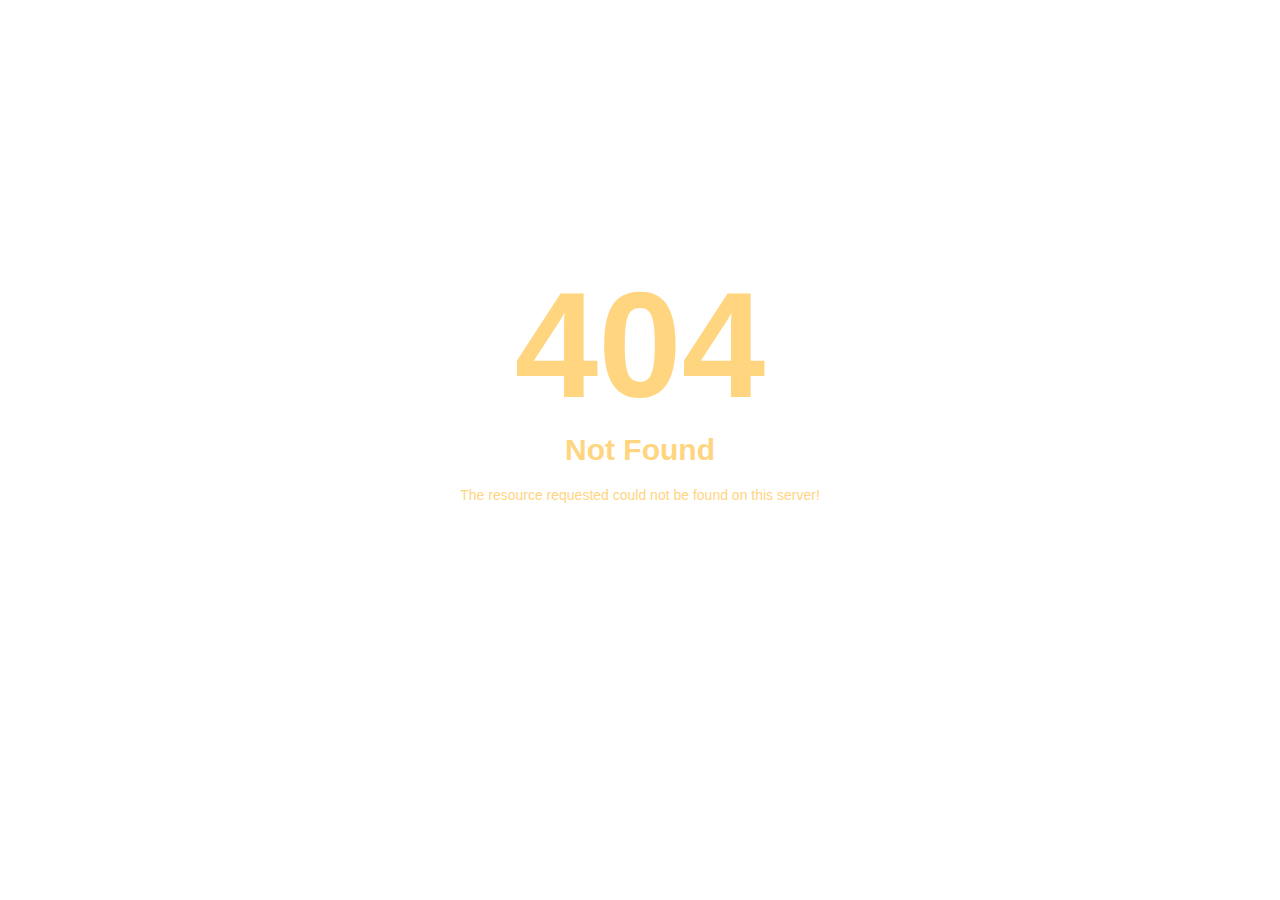
<file: css/owl.video.play.html>
<!DOCTYPE html>
<html style="height:100%">
<head><title> 404 Not Found
</title></head>
<body style="color: #FFD580; margin:0;font: normal 14px/20px Arial, Helvetica, sans-serif; height:100%; background-color: #fff;">
<div style="height:auto; min-height:100%; ">     <div style="text-align: center; width:800px; margin-left: -400px; position:absolute; top: 30%; left:50%;">
        <h1 style="margin:0; font-size:150px; line-height:150px; font-weight:bold;">404</h1>
<h2 style="margin-top:20px;font-size: 30px;">Not Found
</h2>
<p>The resource requested could not be found on this server!</p>
</div></div></body></html>
</file>
